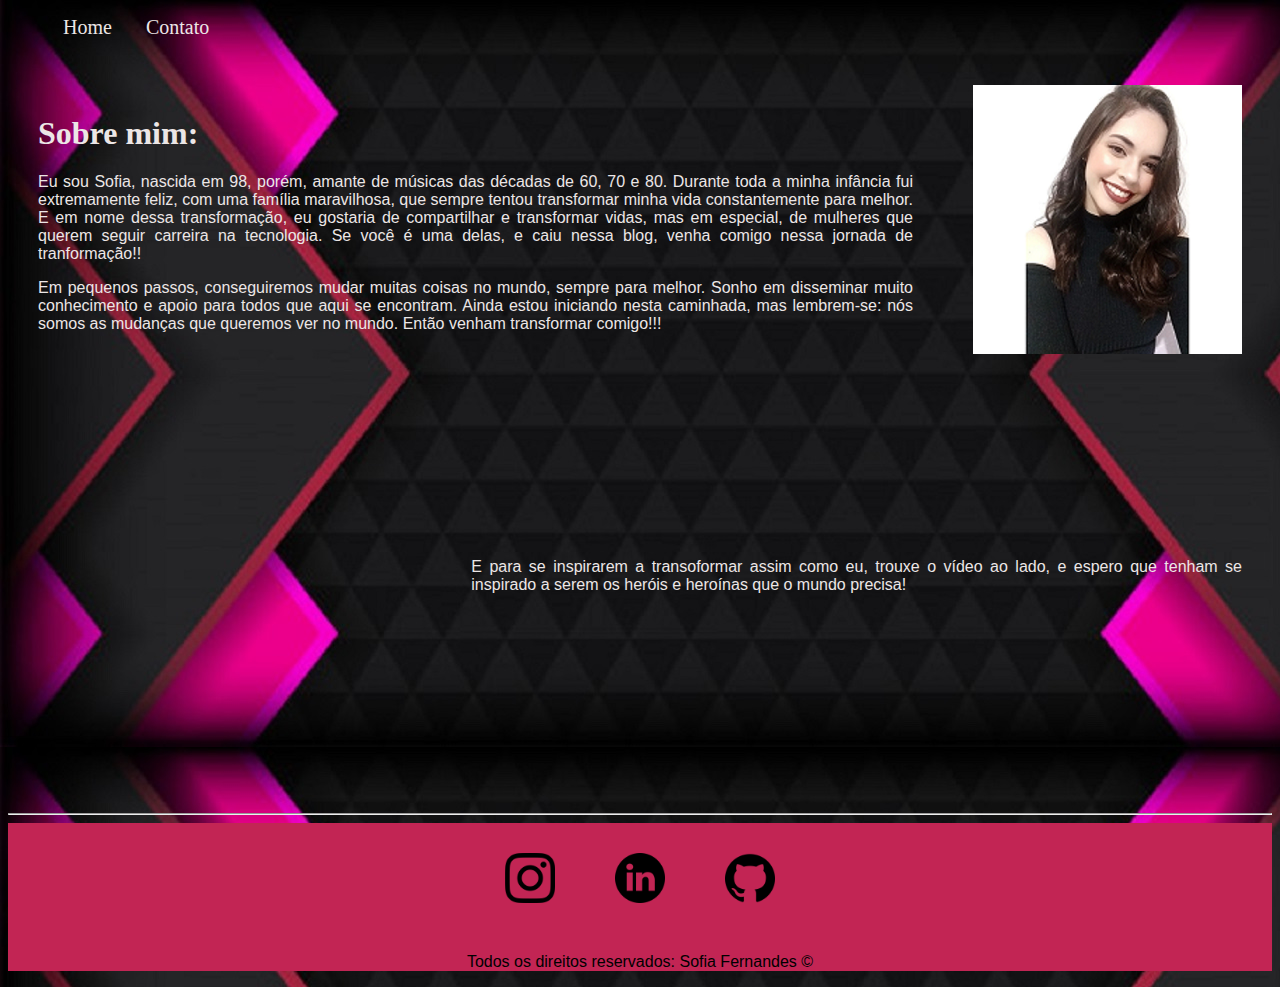
<file: CSS/index.html>
<!DOCTYPE html>
<html lang="pt-br">
<head>
    <style>
        body {
          background-image: url("assets/img/fundo\ degrade.jpg");
        }
    </style>
    <meta charset="UTF-8">
    <meta name="viewport" content="width=device-width, initial-scale=1.0">
    <title>Meu perfil</title>    
    <link rel="stylesheet" href="assets/css/style.css">
</head>
<body>
    
    <ul id="menu">
        <style type="text/css">
            p{
                font-family:Verdana, Geneva, Tahoma, sans-serif;
            }
        </style>
        <li><a href="index.html">Home</a></li>
        <li><a href="contato.html">Contato</a></li>
    </ul>
    
    <div class="container">
        <div class="p-30"> 
            <style type="text/css">
                p{
                    font-family:Verdana, Geneva, Tahoma, sans-serif;
                    }
            </style>
            <h1 class="color">Sobre mim:</h1>          
            <p class="justify color">
                Eu sou Sofia, nascida em 98, porém, amante de músicas das décadas de 60, 70 e 80.
                Durante toda a minha infância fui extremamente feliz, com uma família maravilhosa, que sempre tentou transformar minha vida constantemente para melhor.
                E em nome dessa transformação, eu gostaria de compartilhar e transformar vidas, mas em especial, de mulheres que querem seguir carreira na tecnologia.
                Se você é uma delas, e caiu nessa blog, venha comigo nessa jornada de tranformação!!
            </p> 
            <p class="justify color">
                Em pequenos passos, conseguiremos mudar muitas coisas no mundo, sempre para melhor. Sonho em disseminar muito conhecimento e apoio para todos que aqui se encontram.
                Ainda estou iniciando nesta caminhada, mas lembrem-se: nós somos as mudanças que queremos ver no mundo. Então venham transformar comigo!!!
            </p> 
        </div>
        <div>
            <img class="p-30" src="assets/img/foto sofia.png" alt="Foto do criador desse contéudo">
        </div> 

    </div>     
    
    
    
    <div class="container mb-50">        
        <iframe class="p-30" width="560" height="315" src="https://www.youtube.com/embed/TWYoIBy37sI" frameborder="0" allow="accelerometer; autoplay; clipboard-write; encrypted-media; gyroscope; picture-in-picture" allowfullscreen></iframe>
        <p class="justify color p-30">
            E para se inspirarem a transoformar assim como eu, trouxe o vídeo ao lado, e espero que tenham se inspirado a serem os heróis e heroínas que o mundo precisa!
        </p> 
    </div>
    <hr>
    <footer class="footer-widgets-wrapper">
        <div class="container">
            <a href="https://www.instagram.com/soficarolina/?hl=pt-br" target="_blank">
                <img class="tm-social p-30" src="assets/img/instagram.png" alt="Logo do Instagram">
            </a>
            <a href="https://www.linkedin.com/in/sofifernandes/" target="_blank"> 
            <img class="tm-social p-30" src="assets/img/linkedin.png" alt="Logo do Linkedin">
            </a>
            <a href="https://github.com/sofifernandes" target="_blank"> 
                <img class="tm-social p-30" src="assets/img/github.png" alt="Logo do Github">
            </a>
        </div>
        <p class="center">
            Todos os direitos reservados: Sofia Fernandes &copy;
        </p>
    </footer>
    
</body>
</html>
</file>
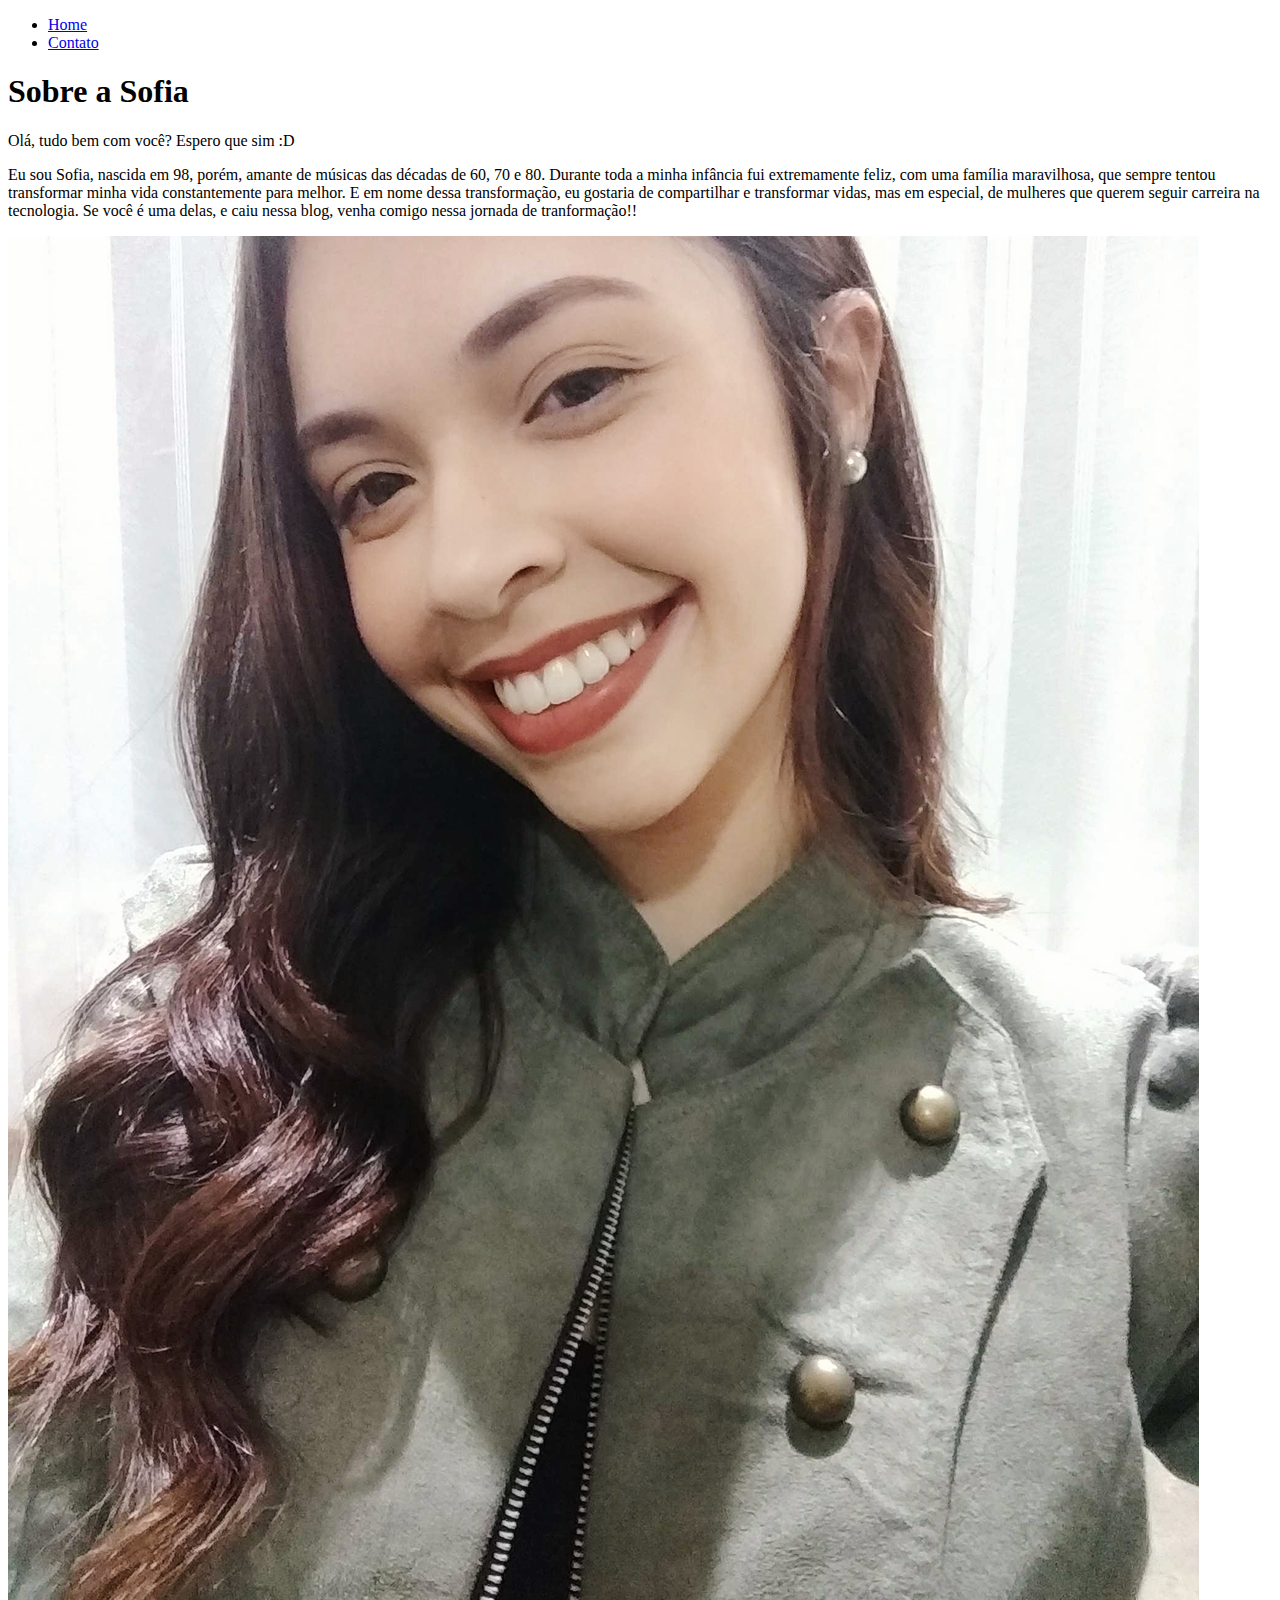
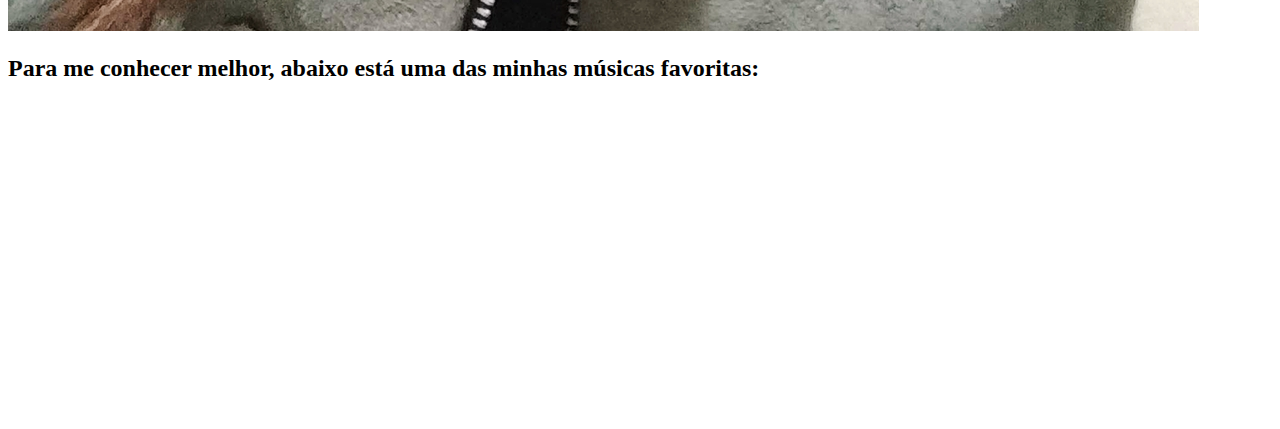
<file: Html/index.html>
<!DOCTYPE html>
<html lang="pt-br">
<head>
    <meta charset="UTF-8">
    <meta name="viewport" content="width=device-width, initial-scale=1.0">
    <title>Meu perfil</title>
</head>
<body>
    
    <ul>
        <li><a href="index.html">Home</a></li>
        <li><a href="contato.html">Contato</a></li>
    </ul>

    <h1>Sobre a Sofia</h1>
    <p>
        Olá, tudo bem com você? Espero que sim :D
    </p>     
    <p>
        Eu sou Sofia, nascida em 98, porém, amante de músicas das décadas de 60, 70 e 80.
        Durante toda a minha infância fui extremamente feliz, com uma família maravilhosa, que sempre tentou transformar minha vida constantemente para melhor.
        E em nome dessa transformação, eu gostaria de compartilhar e transformar vidas, mas em especial, de mulheres que querem seguir carreira na tecnologia.
        Se você é uma delas, e caiu nessa blog, venha comigo nessa jornada de tranformação!!
    </p>  
       
    
    <img src="assets/img/foto sofia.jpg" alt="Foto do criador desse contéudo">

    <h2> Para me conhecer melhor, abaixo está uma das minhas músicas favoritas:</h2>

    <iframe width="560" height="315" src="https://www.youtube.com/embed/et_x0pLywI0" frameborder="0" allow="accelerometer; autoplay; clipboard-write; encrypted-media; gyroscope; picture-in-picture" allowfullscreen></iframe>
    
</body>
</html>
</file>
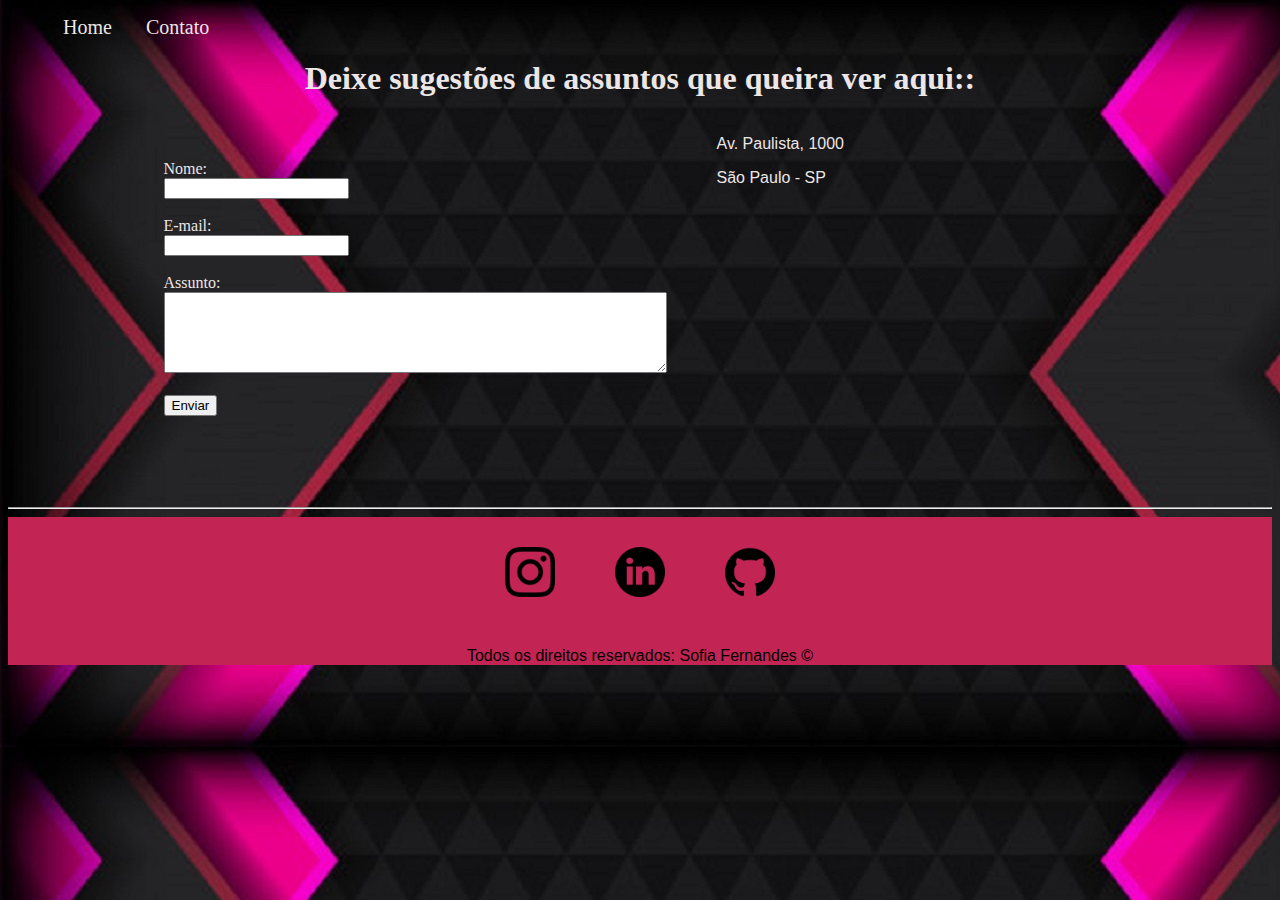
<file: CSS/contato.html>
<!DOCTYPE html>
<html lang="pt-br">
<head>
    <style>
        body {
          background-image: url("assets/img/fundo\ degrade.jpg");
        }
    </style>
    <meta charset="UTF-8">
    <meta name="viewport" content="width=device-width, initial-scale=1.0">
    <title>Contato</title>
    <link rel="stylesheet" href="assets/css/style.css">
</head>
<body>
<style type="text/css">
    p{
        font-family:Verdana, Geneva, Tahoma, sans-serif;
    }
</style>
<ul id="menu">
        
        <li><a href="index.html">Home</a></li>
        <li><a href="contato.html">Contato</a></li>
    </ul>
    <h1 class="center color"> Deixe sugestões de assuntos que queira ver aqui:: </h1>

    <div class="container mb-50"> 
        <div>
            <style type="text/css">
                p{
                    font-family:Verdana, Geneva, Tahoma, sans-serif;
                    }
            </style>
            <form class="color">
                <label for="nome">Nome: </label> <br>
                <input type="text" id="nome">
                 <br>
                 <br>
                <label for="email">E-mail: </label> <br>
                <input type="email" id="email">
                 <br>
                 <br>
                <label for="assunto">Assunto: </label> <br>
                <textarea name="assunto" id="assunto" cols="60" rows="5"></textarea>
                <br>
                 <br>
                <button>Enviar</button>
             </form>
        </div>
        <div class="color ml-50">
            <p>Av. Paulista, 1000</p>
            <p>São Paulo - SP</p>
            <iframe src="https://www.google.com/maps/embed?pb=!1m18!1m12!1m3!1d3657.1065589824484!2d-46.651716799999996!3d-23.5646161!2m3!1f0!2f0!3f0!3m2!1i1024!2i768!4f13.1!3m3!1m2!1s0x94ce59c7f481fd9f%3A0x9982bfde4df54830!2sAv.%20Paulista%2C%201000%20-%20Bela%20Vista%2C%20S%C3%A3o%20Paulo%20-%20SP%2C%2001310-100!5e0!3m2!1spt-BR!2sbr!4v1600694817743!5m2!1spt-BR!2sbr" width="400" height="250" frameborder="0" style="border:0;" allowfullscreen="" aria-hidden="false" tabindex="0"></iframe>
        </div>
    </div>

    <hr>
    <footer class="footer-widgets-wrapper">
        <div class="container">
            <a href="https://www.instagram.com/soficarolina/?hl=pt-br" target="_blank">
                <img class="tm-social p-30" src="assets/img/instagram.png" alt="Logo do Instagram">
            </a>
            <a href="https://www.linkedin.com/in/sofifernandes/" target="_blank"> 
            <img class="tm-social p-30" src="assets/img/linkedin.png" alt="Logo do Linkedin">
            </a>
            <a href="https://github.com/sofifernandes" target="_blank"> 
                <img class="tm-social p-30" src="assets/img/github.png" alt="Logo do Github">
            </a>
        </div>
        <p class="center">
            Todos os direitos reservados: Sofia Fernandes &copy;
        </p>
    </footer>
    
</body>
</html>
</file>
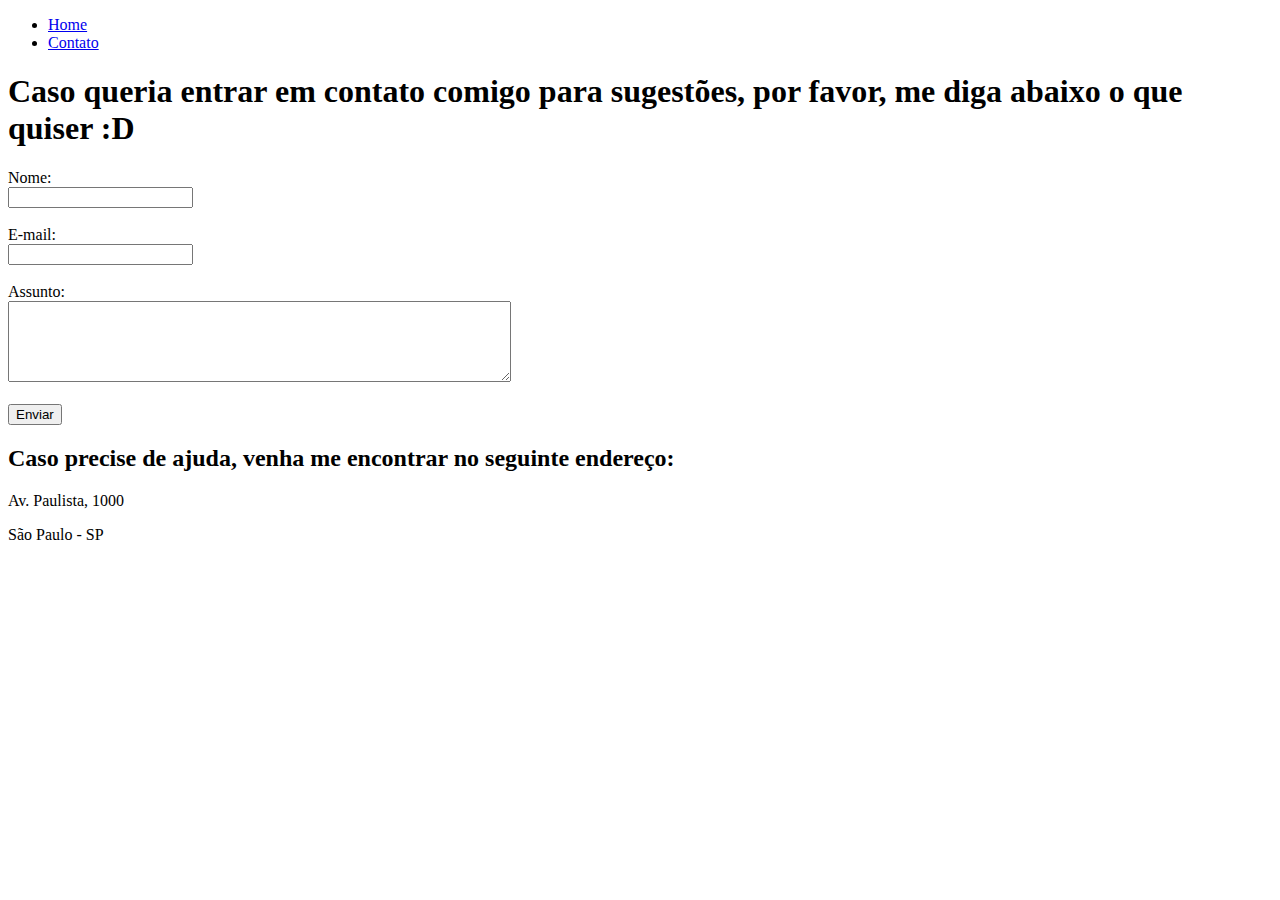
<file: Html/contato.html>
<!DOCTYPE html>
<html lang="pt-br">
<head>
    <meta charset="UTF-8">
    <meta name="viewport" content="width=device-width, initial-scale=1.0">
    <title>Contato</title>
</head>
<body>
    <ul>
        <li><a href="index.html">Home</a></li>
        <li><a href="contato.html">Contato</a></li>
    </ul>
    <h1>Caso queria entrar em contato comigo para sugestões, por favor, me diga abaixo o que quiser :D </h1>

   <form>
       <label for="nome">Nome: </label> <br>
       <input type="text" id="nome">
        <br>
        <br>
       <label for="email">E-mail: </label> <br>
       <input type="email" id="email">
        <br>
        <br>
       <label for="assunto">Assunto: </label> <br>
       <textarea name="assunto" id="assunto" cols="60" rows="5"></textarea>
       <br>
        <br>
       <button>Enviar</button>
    </form>

    <h2>Caso precise de ajuda, venha me encontrar no seguinte endereço:</h2>
    <p>Av. Paulista, 1000</p>
    <p>São Paulo - SP</p>
    <iframe src="https://www.google.com/maps/embed?pb=!1m18!1m12!1m3!1d3657.1065589824484!2d-46.651716799999996!3d-23.5646161!2m3!1f0!2f0!3f0!3m2!1i1024!2i768!4f13.1!3m3!1m2!1s0x94ce59c7f481fd9f%3A0x9982bfde4df54830!2sAv.%20Paulista%2C%201000%20-%20Bela%20Vista%2C%20S%C3%A3o%20Paulo%20-%20SP%2C%2001310-100!5e0!3m2!1spt-BR!2sbr!4v1600694817743!5m2!1spt-BR!2sbr" width="400" height="250" frameborder="0" style="border:0;" allowfullscreen="" aria-hidden="false" tabindex="0"></iframe>

</body>
</html>
</file>
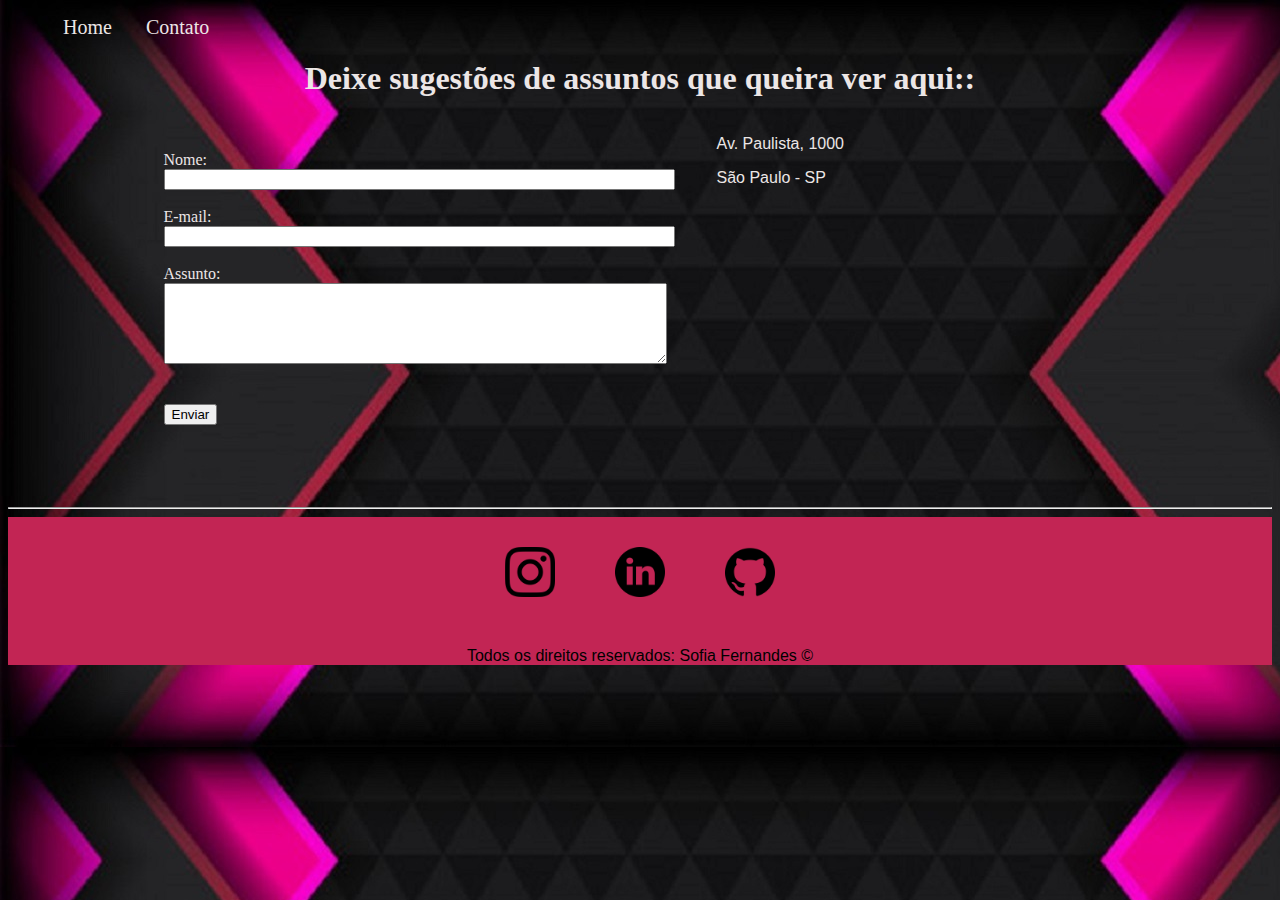
<file: JS/contato.html>
<!DOCTYPE html>
<html lang="pt-br">
<head>
    <style>
        body {
          background-image: url("assets/img/fundo\ degrade.jpg");
        }
    </style>
    <meta charset="UTF-8">
    <meta name="viewport" content="width=device-width, initial-scale=1.0">
    <title>Contato</title>
    <link rel="stylesheet" href="assets/css/style.css">
</head>
<body>
<style type="text/css">
    p{
        font-family:Verdana, Geneva, Tahoma, sans-serif;
    }
</style>
<ul id="menu">
        
        <li><a href="index.html">Home</a></li>
        <li><a href="contato.html">Contato</a></li>
    </ul>
    <h1 class="center color"> Deixe sugestões de assuntos que queira ver aqui:: </h1>

    <div class="container mb-50"> 
        <div>
            <style type="text/css">
                p{
                    font-family:Verdana, Geneva, Tahoma, sans-serif;
                    }
            </style>
            <form class="color">
                <label for="nome">Nome: </label> <br>
                <input type="text" id="nome" onkeyup="validaNome()">
                <div id="txtNome"></div>
                <br>
                <label for="email">E-mail: </label> <br>
                <input type="email" id="email" onkeyup="validaEmail()">
                <div id="txtEmail"></div>
                <br>
                <label for="assunto">Assunto: </label> <br>
                <textarea name="assunto" id="assunto" cols="60" rows="5" onkeyup="validaAssunto()"></textarea>
                <div id="txtAssunto"></div>
                <br>
                <br>
                <button onclick="enviar()">Enviar</button>
             </form>
        </div>
        <div class="color ml-50">
            <p>Av. Paulista, 1000</p>
            <p>São Paulo - SP</p>
            <iframe src="https://www.google.com/maps/embed?pb=!1m18!1m12!1m3!1d3657.1065589824484!2d-46.651716799999996!3d-23.5646161!2m3!1f0!2f0!3f0!3m2!1i1024!2i768!4f13.1!3m3!1m2!1s0x94ce59c7f481fd9f%3A0x9982bfde4df54830!2sAv.%20Paulista%2C%201000%20-%20Bela%20Vista%2C%20S%C3%A3o%20Paulo%20-%20SP%2C%2001310-100!5e0!3m2!1spt-BR!2sbr!4v1600694817743!5m2!1spt-BR!2sbr" width="400" height="250" frameborder="0" style="border:0;" allowfullscreen="" aria-hidden="false" tabindex="0" onmousemove="zoom()" onmouseout="normal()" id="mapa"></iframe>
        </div>
    </div>

    <hr>
    <footer class="footer-widgets-wrapper">
        <div class="container">
            <a href="https://www.instagram.com/soficarolina/?hl=pt-br" target="_blank">
                <img class="tm-social p-30" src="assets/img/instagram.png" alt="Logo do Instagram">
            </a>
            <a href="https://www.linkedin.com/in/sofifernandes/" target="_blank"> 
            <img class="tm-social p-30" src="assets/img/linkedin.png" alt="Logo do Linkedin">
            </a>
            <a href="https://github.com/sofifernandes" target="_blank"> 
                <img class="tm-social p-30" src="assets/img/github.png" alt="Logo do Github">
            </a>
        </div>
        <p class="center">
            Todos os direitos reservados: Sofia Fernandes &copy;
        </p>
    </footer>
    <script src="assets/js/script.js"></script>
</body>
</html>
</file>
<file: CSS/assets/css/style.css>
/* estilos da página index.html*/
.center{
    text-align: center;
}

.justify{
    text-align: justify;
}

.container{

    display: flex;
    flex-flow: row;
    justify-content: center;
    align-items: center;
}

#menu li{
    display: inline;
    padding: 15px;
}

#menu li a{
    text-decoration: none;
    color: rgb(236, 230, 230);
    font-size: 20px;
}

#menu li a:hover {
    color: grey;
}

.p-30 {
    padding: 30px;
}

.br-50 {
    border-radius: 50%;
}

.wh {
    width: 300px;
    height: 300px;
}

.tm-social{
    width: 50px;
    height: 50px;   
}

.mb-50{
    margin-bottom: 50px;
}
.ml-50{
    margin-left: 50px;
}

.color{
    color: rgb(236, 230, 230);
}

.footer-widgets-wrapper {
    background-color: #c22554;
}

.cl-vd{
    color: rgb(236, 230, 230);
}
</file>
<file: JS/assets/css/style.css>
/* estilos da página index.html*/
.center{
    text-align: center;
}

.justify{
    text-align: justify;
}

.container{

    display: flex;
    flex-flow: row;
    justify-content: center;
    align-items: center;
}

#menu li{
    display: inline;
    padding: 15px;
}

#menu li a{
    text-decoration: none;
    color: rgb(236, 230, 230);
    font-size: 20px;
}

#menu li a:hover {
    color: grey;
}

.p-30 {
    padding: 30px;
}

.br-50 {
    border-radius: 50%;
}

.wh {
    width: 300px;
    height: 300px;
}

.tm-social{
    width: 50px;
    height: 50px;   
}

.mb-50{
    margin-bottom: 50px;
}
.ml-50{
    margin-left: 50px;
}

.color{
    color: rgb(236, 230, 230);
}

.footer-widgets-wrapper {
    background-color: #c22554;
}

.cl-vd{
    color: rgb(236, 230, 230);
}
</file>
